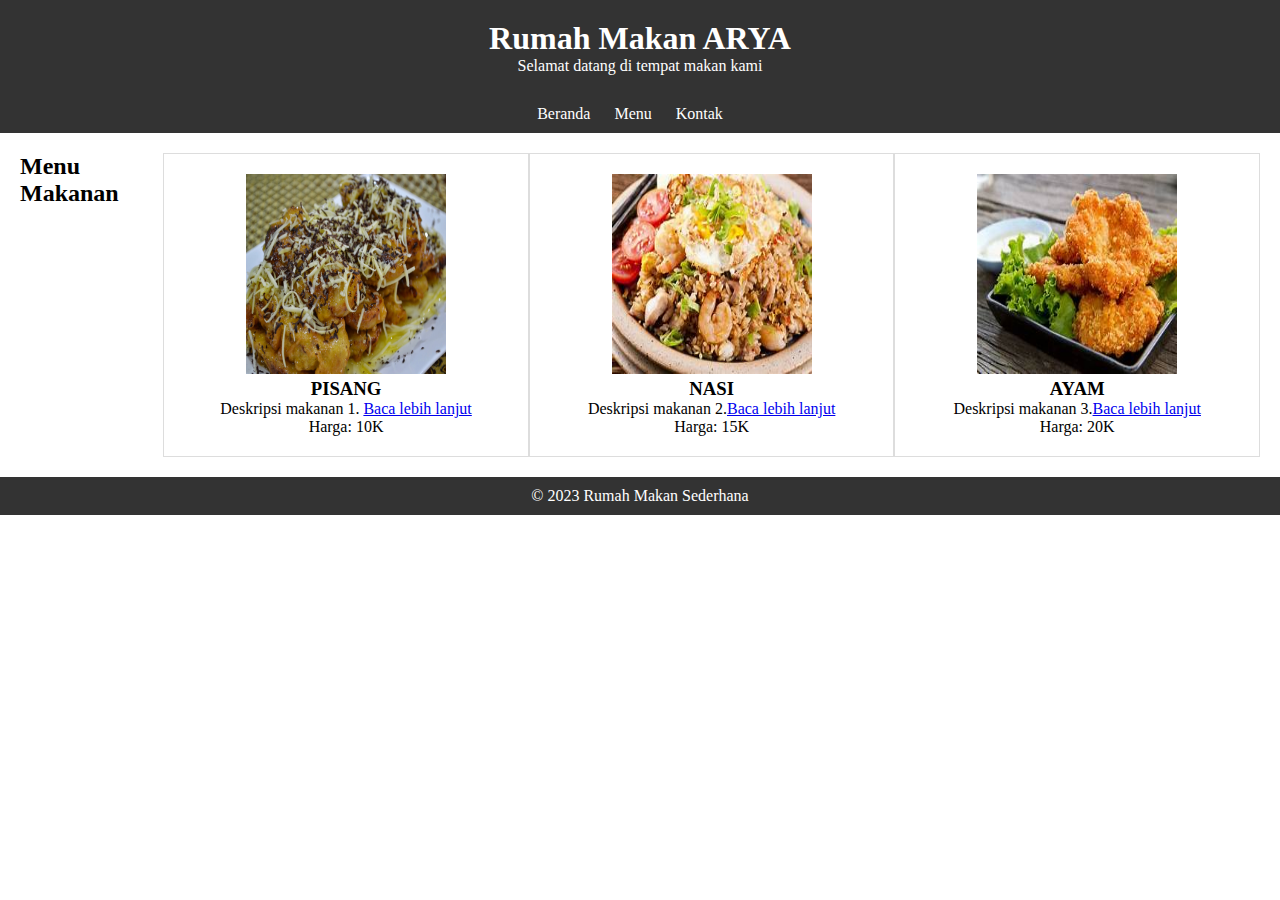
<file: index.html>
<!DOCTYPE html>
<html lang="en">
<head>
    <link rel="stylesheet" href="arya.css">
    <title>Rumah Makan Sederhana</title>
</head>
<body>
    <header>
        <h1>Rumah Makan ARYA</h1>
        <p>Selamat datang di tempat makan kami</p>
    </header>

    <nav>
        <ul>
            <li><a href="#">Beranda</a></li>
            <li><a href="#">Menu</a></li>
            <li><a href="#">Kontak</a></li>
        </ul>
    </nav>

    <main>
        <section id="menu">
            <h2>Menu Makanan</h2>
            <div class="menu-item">
                <img src="DSC_0321.JPG" alt="Makanan 1">
                <h3>PISANG</h3>
                <p>Deskripsi makanan 1. <a href="pisang.html">Baca lebih lanjut</a></p>
                <p>Harga: 10K</p>
            </div>
            
            
            <div class="menu-item">
                <img src="nasi goreng.jpg" alt="Makanan 2">
                <h3>NASI</h3>
                <p>Deskripsi makanan 2.<a href="nasi.html">Baca lebih lanjut</a></p>
                <p>Harga: 15K</p>
            </div>
            
            <div class="menu-item">
                <img src="ayam goreng.jpg" alt="Makanan 3">
                <h3>AYAM</h3>
                <p>Deskripsi makanan 3.<a href="ayam.html">Baca lebih lanjut</a></p>
                <p>Harga: 20K</p>
            </div>
        </section>
    </main>

    <footer>
        <p>&copy; 2023 Rumah Makan Sederhana</p>
    </footer>
</body>
</html>
</file>
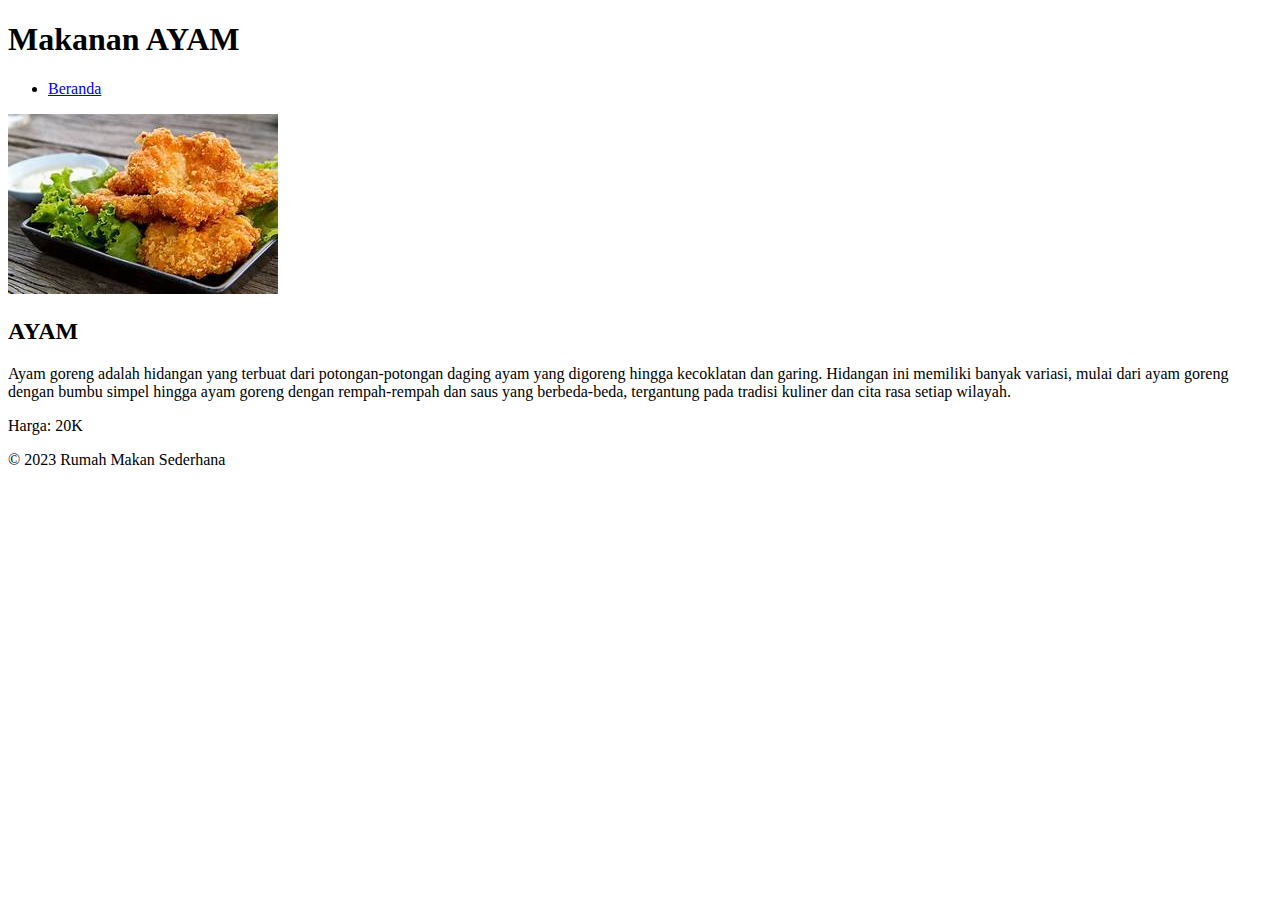
<file: ayam.html>
<!DOCTYPE html>
<html>
<head>
    <title>Makanan AYAM</title>
</head>
<body>
    <header>
        <h1>Makanan AYAM</h1>
    </header>

    <nav>
        <ul>
            <li><a href="index.html">Beranda</a></li> 
           
        </ul>
    </nav>

    <main>
        <section id="menu-item-details">
            <img src="ayam goreng.jpg" alt="Makanan AYAM">
            <h2>AYAM</h2>
            <p>
                Ayam goreng adalah hidangan yang terbuat dari potongan-potongan daging ayam yang digoreng hingga kecoklatan dan garing. Hidangan ini memiliki banyak variasi, 
                mulai dari ayam goreng dengan bumbu simpel hingga ayam goreng dengan rempah-rempah dan saus yang berbeda-beda, tergantung pada tradisi kuliner dan cita rasa setiap wilayah.
            </p>
            <p>
                Harga: 20K
            </p>
        </section>
    </main>

    <footer>
        <p>&copy; 2023 Rumah Makan Sederhana</p>
    </footer>
</body>
</html>
</file>
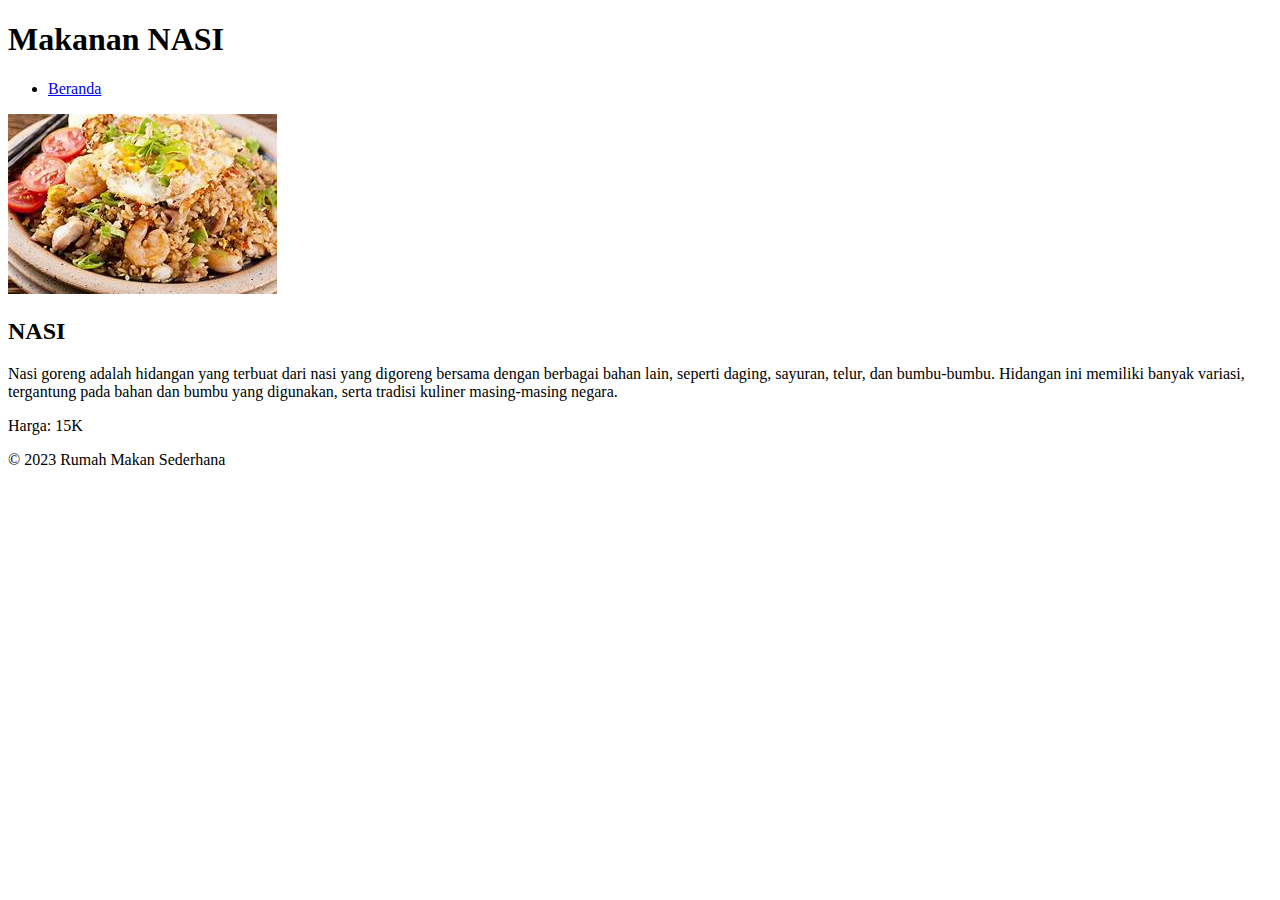
<file: nasi.html>
<!DOCTYPE html>
<html>
<head>
    <title>Makanan NASI</title>
</head>
<body>
    <header>
        <h1>Makanan NASI</h1>
    </header>

    <nav>
        <ul>
            <li><a href="index.html">Beranda</a></li> 
           
        </ul>
    </nav>

    <main>
        <section id="menu-item-details">
            <img src="nasi goreng.jpg"Makanan NASI">
            <h2>NASI</h2>
            <p>
                Nasi goreng adalah hidangan yang terbuat dari nasi yang digoreng bersama dengan berbagai bahan lain, seperti daging, sayuran, telur, dan bumbu-bumbu. Hidangan ini memiliki banyak variasi, tergantung pada bahan dan 
                bumbu yang digunakan, serta tradisi kuliner masing-masing negara.
            </p>
            <p>
                Harga: 15K
            </p>
        </section>
    </main>

    <footer>
        <p>&copy; 2023 Rumah Makan Sederhana</p>
    </footer>
</body>
</html>
</file>
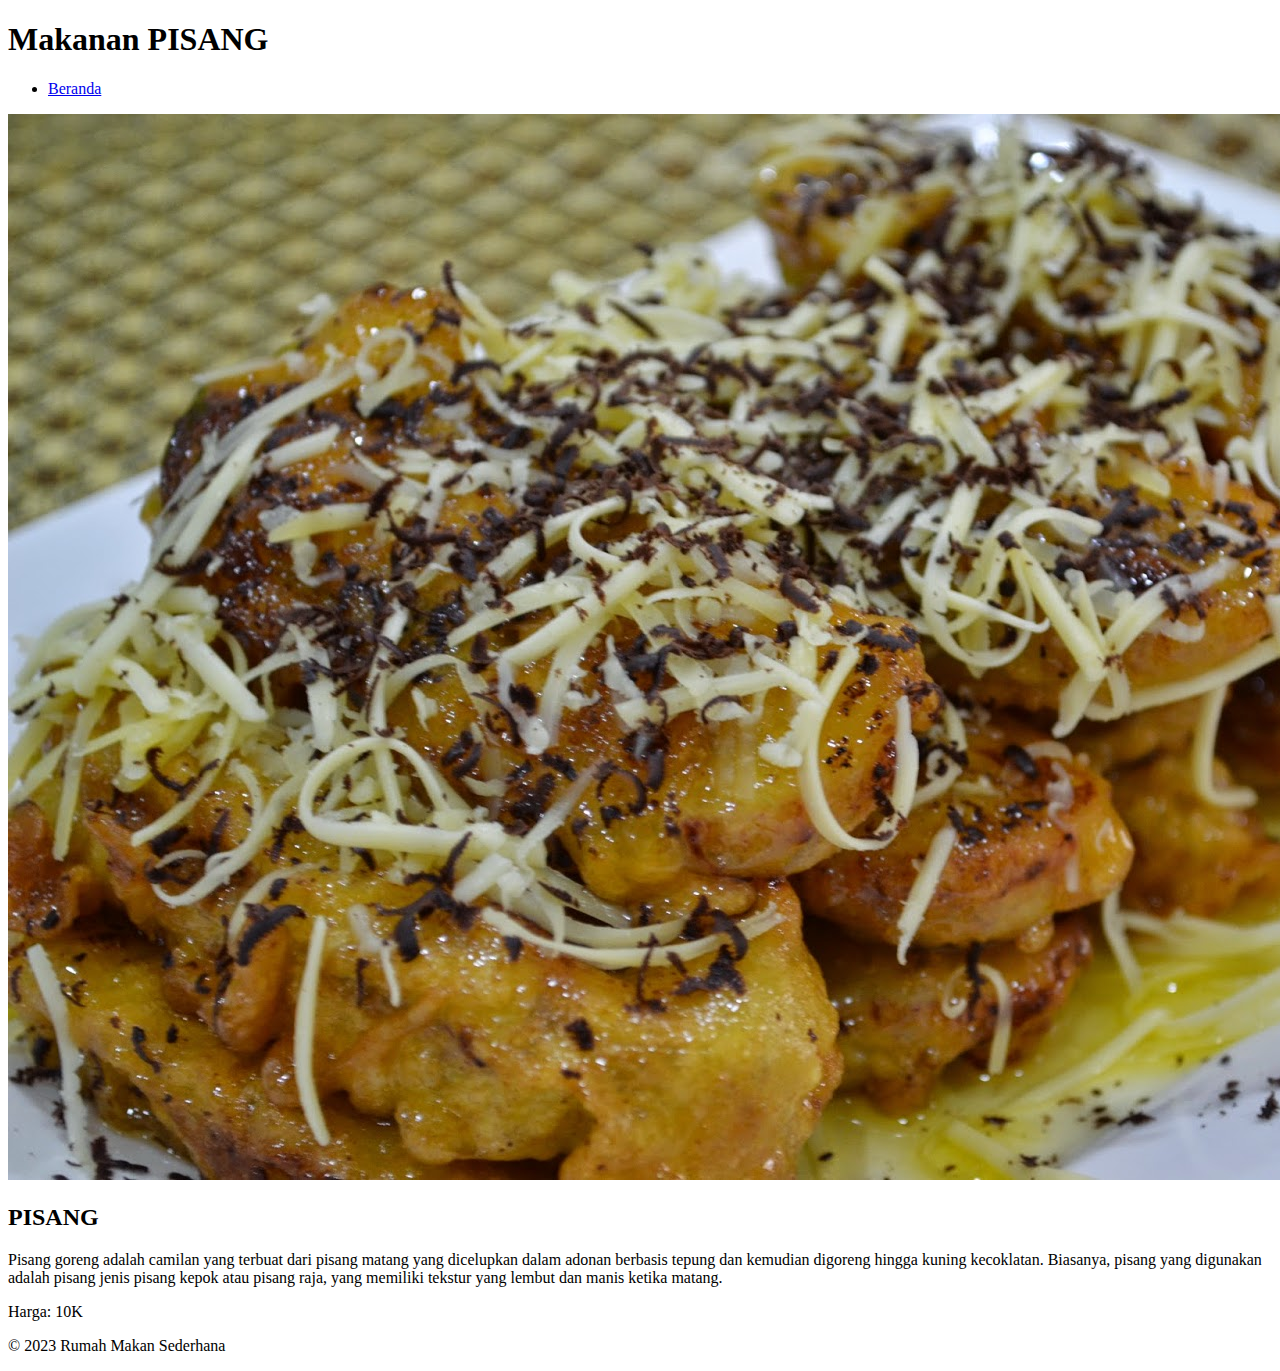
<file: pisang.html>
<!DOCTYPE html>
<html>
<head>
    <title>Makanan PISANG</title>
</head>
<body>
    <header>
        <h1>Makanan PISANG</h1>
    </header>

    <nav>
        <ul>
            <li><a href="index.html">Beranda</a></li> 
           
        </ul>
    </nav>

    <main>
        <section id="menu-item-details">
            <img src="DSC_0321.JPG" alt="Makanan PISANG">
            <h2>PISANG</h2>
            <p>
                Pisang goreng adalah camilan yang terbuat dari pisang matang yang dicelupkan dalam adonan berbasis tepung dan kemudian digoreng hingga kuning kecoklatan. Biasanya, pisang yang digunakan adalah pisang jenis pisang kepok atau pisang raja, yang memiliki tekstur yang lembut dan manis ketika matang.
            </p>
            <p>
                Harga: 10K
            </p>
        </section>
    </main>

    <footer>
        <p>&copy; 2023 Rumah Makan Sederhana</p>
    </footer>
</body>
</html>
</file>
<file: arya.css>
/* Reset CSS */
body, h1, h2, h3, p, ul, li, img {
    margin: 0;
    padding: 0;
    border: 0;
}

/* Style Header */
header {
    background-color: #333;
    color: #fff;
    text-align: center;
    padding: 20px 0;
}

/* Style Navigation */
nav ul {
    background-color: #333;
    text-align: center;
    padding: 10px 0;
}

nav ul li {
    display: inline;
    margin-right: 20px;
}

nav ul li a {
    text-decoration: none;
    color: #fff;
}

/* Style Menu */
#menu {
    margin: 20px;
    display: flex;
    justify-content: space-between;
}

.menu-item {
    text-align: center;
    border: 1px solid #ddd;
    padding: 20px;
    width: 30%;
}

.menu-item img {
    max-width: 100%;
    height: auto;
}

/* Style Footer */
footer {
    background-color: #333;
    color: #fff;
    text-align: center;
    padding: 10px 0;
}

.menu-item img {
    width: 200px;
    height: 200px;
}
</file>
